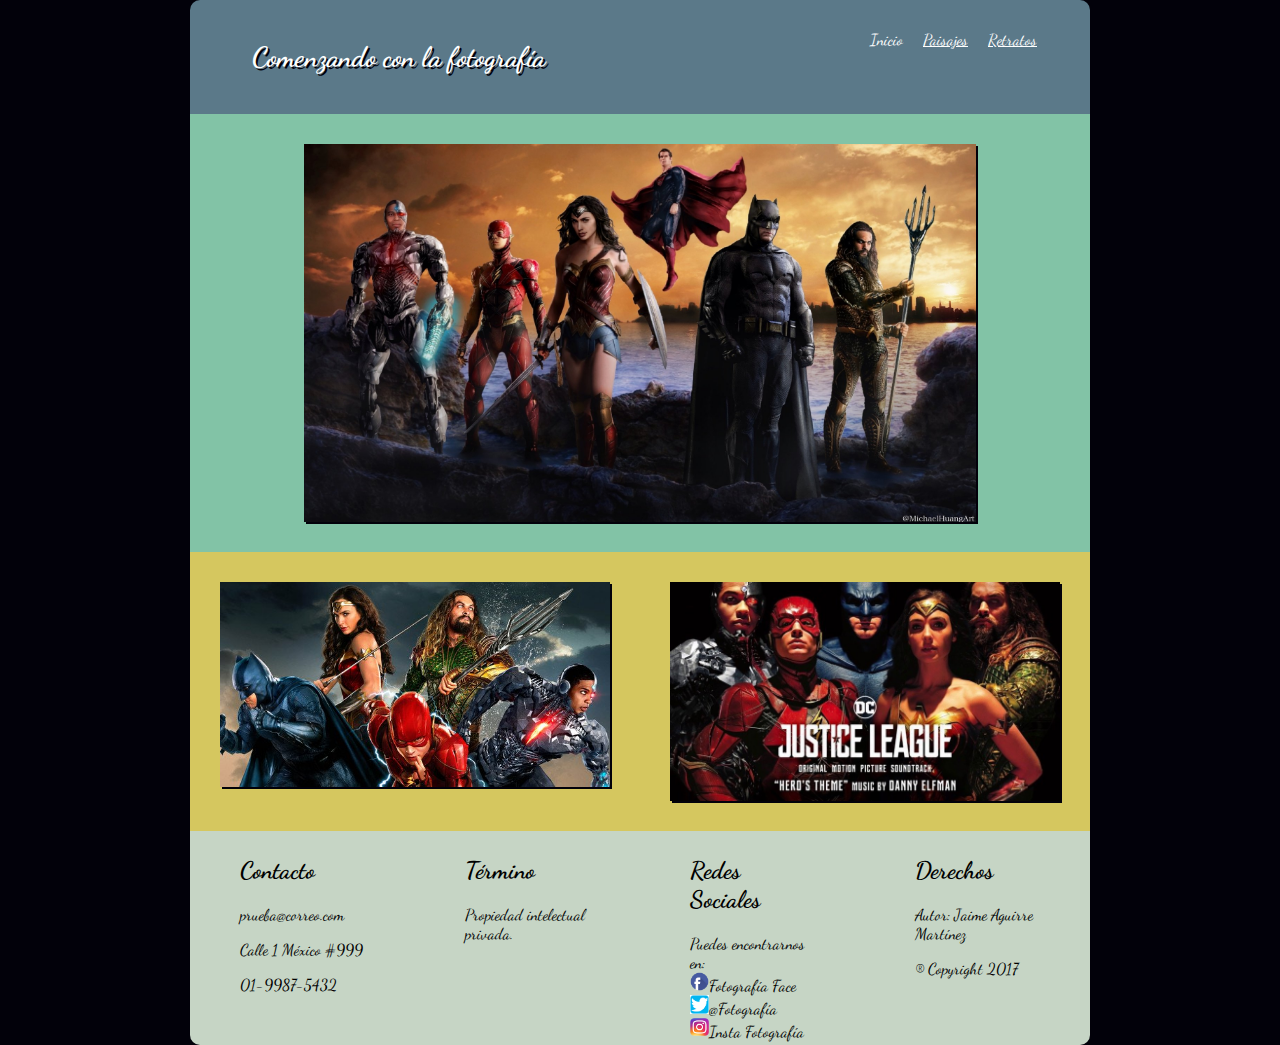
<file: index.html>
<!DOCTYPE html>
<html lang="en">
<head>
	<title>Escuela de Niños creativos</title>
	<link href="https://fonts.googleapis.com/css?family=Dancing+Script" rel="stylesheet">
	<link rel="stylesheet" href="css/estilos.css">
	<meta charset="utf-8">

</head>
<body>
<div class="contenedor" role="main">
	<div class="c1">
		<h1>Comenzando con la fotografía</h1>
		<nav>
			<ul>
				<li><a href="index.html" class="activo">Inicio</a></li>
				<li><a href="paisajes.html">Paisajes</a></li>
				<li><a href="retratos.html">Retratos</a></li>
			</ul>
		</nav>
	</div>
	<div class="c2">
		<figure id="imagen1" class="fig2col">
			<img src="img/jlw.jpg">
		</figure>
	</div>
	<div class="c3">
		<figure id="imagen2" class="fig2col">
			<a href="paisajes.html"><img src="img/jl.jpg"></a>
		</figure>
	</div>
	<div class="c3">
		<figure id="imagen3" class="fig2col">
			<a href="retratos.html"><img src="img/jlp.jpg"></a>
		</figure>
	</div>
	<div id="footer" class="c5">
		<div id="f1" class="piePagina">
			<h2>Contacto</h2>
			<p>prueba@correo.com</p>
			<p>Calle 1 México #999</p>
			<p>01-9987-5432</p>
		</div>
		<div id="f2" class="piePagina">
			<h2>Término</h2>
			<p>Propiedad intelectual privada.</p>
		</div>
		<div id="f3" class="piePagina">
			<h2>Redes Sociales</h2>
			<p>Puedes encontrarnos en:</p>
			<p><img src="img/face.png">Fotografía Face</p>
			<p><img src="img/twitter.png">@Fotografía</p>
			<p><img src="img/insta.png">Insta Fotografía</p>
		</div>
		<div id="f4" class="piePagina">
			<h2>Derechos</h2>
			<p>Autor: Jaime Aguirre Martínez</p>
			<p>&reg; Copyright 2017</p>
		</div>
	</div>
</div>

</body>
</html>
</file>
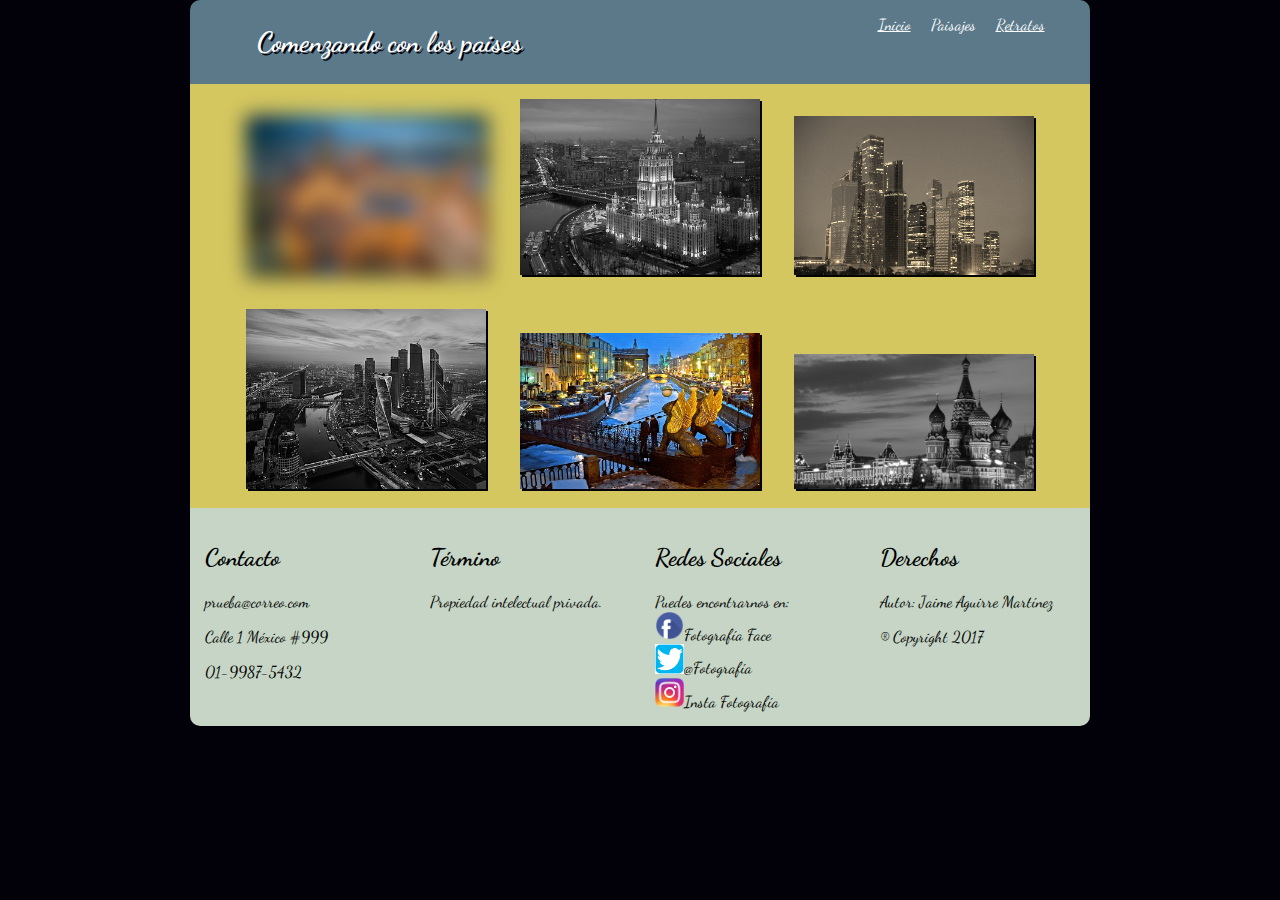
<file: paisajes.html>
<!DOCTYPE html>
<html lang="en">
<head>
	<title>Escuela de Niños creativos</title>
	<link href="https://fonts.googleapis.com/css?family=Dancing+Script" rel="stylesheet">
	<link rel="stylesheet" href="css/estilos1.css">
	<meta charset="utf-8">

</head>
<body>
<div class="contenedor" role="main">
	<div class="c1">
		<h1>Comenzando con los paises</h1>
		<nav>
			<ul>
				<li><a href="index.html">Inicio</a></li>
				<li><a href="paisajes.html" class="activo">Paisajes</a></li>
				<li><a href="retratos.html">Retratos</a></li>
			</ul>
		</nav>
	</div>
	<div id="divc2" class="c2">
		<div class="c3">
			<figure class="c3fig"><img id="c3img1" src="img/moscu6.jpg"></figure>
		</div>
		<div class="c3">
			<figure class="c3fig"><img id="c3img2" src="img/moscu2.jpg"></figure>
		</div>
		<div class="c3">
			<figure class="c3fig"><img id="c3img3" src="img/moscu3.jpg"></figure>
		</div>
		<div class="c3">
			<figure class="c3fig"><img id="c3img4" src="img/moscu4.jpg"></figure>
		</div>
		<div class="c3">
			<figure class="c3fig"><img id="c3img5" src="img/moscu5.jpg"></figure>
		</div>
		<div class="c3">
			<figure class="c3fig"><img id="c3img6" src="img/moscu.jpg"></figure>
		</div>
	</div>
	<div id="footer" class="c5">
		<div id="f1" class="piePagina">
			<h2>Contacto</h2>
			<p>prueba@correo.com</p>
			<p>Calle 1 México #999</p>
			<p>01-9987-5432</p>
		</div>
		<div id="f2" class="piePagina">
			<h2>Término</h2>
			<p>Propiedad intelectual privada.</p>
		</div>
		<div id="f3" class="piePagina">
			<h2>Redes Sociales</h2>
			<p>Puedes encontrarnos en:</p>
			<p><img src="img/face.png">Fotografía Face</p>
			<p><img src="img/twitter.png">@Fotografía</p>
			<p><img src="img/insta.png">Insta Fotografía</p>
		</div>
		<div id="f4" class="piePagina">
			<h2>Derechos</h2>
			<p>Autor: Jaime Aguirre Martínez</p>
			<p>&reg; Copyright 2017</p>
		</div>
	</div>
</div>

</body>
</html>
</file>
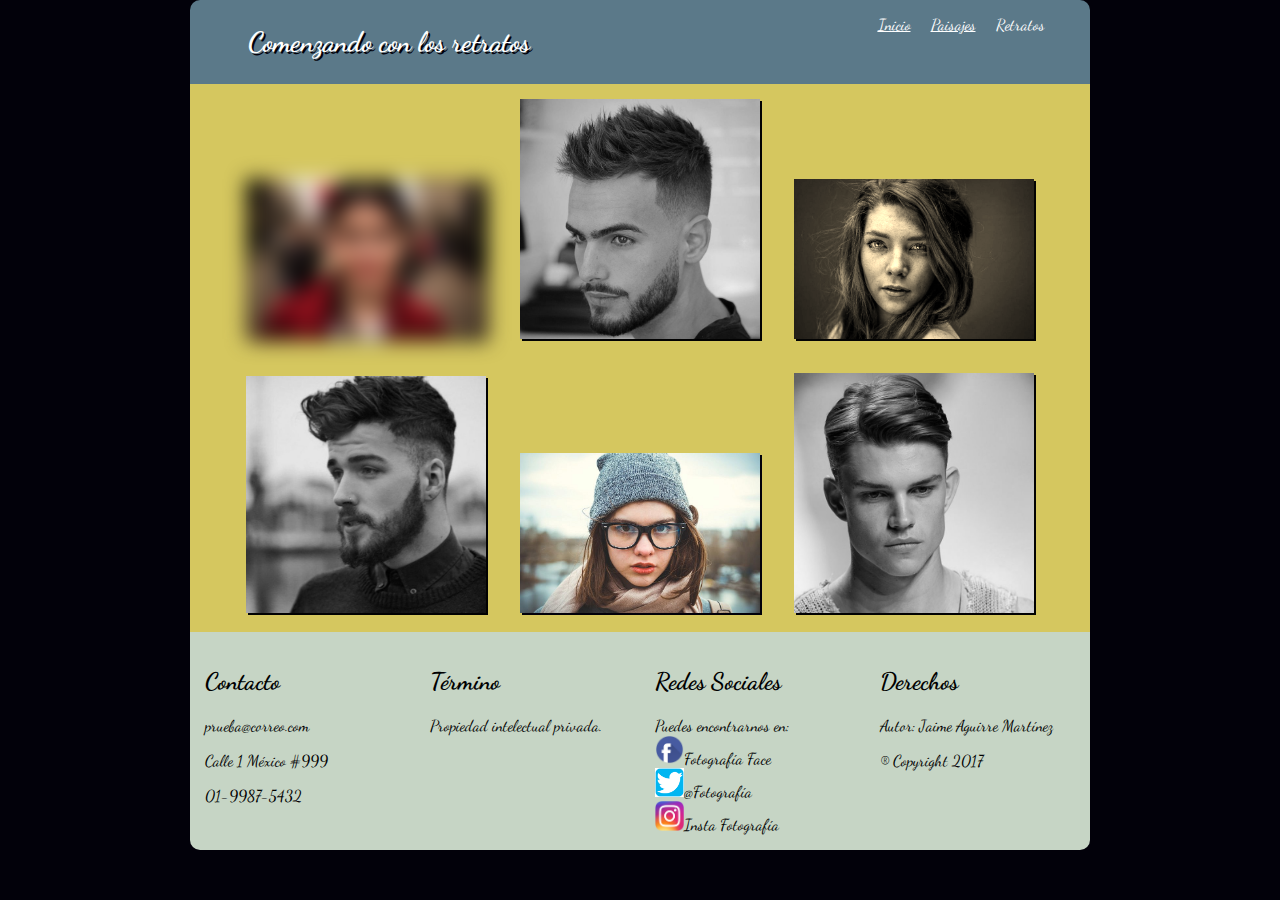
<file: retratos.html>
<!DOCTYPE html>
<html lang="en">
<head>
	<title>Escuela de Niños creativos</title>
	<link href="https://fonts.googleapis.com/css?family=Dancing+Script" rel="stylesheet">
	<link rel="stylesheet" href="css/estilos1.css">
	<meta charset="utf-8">

</head>
<body>
<div class="contenedor" role="main">
	<div class="c1">
		<h1>Comenzando con los retratos</h1>
		<nav>
			<ul>
				<li><a href="index.html">Inicio</a></li>
				<li><a href="paisajes.html">Paisajes</a></li>
				<li><a href="retratos.html" class="activo">Retratos</a></li>
			</ul>
		</nav>
	</div>
	<div id="divc2" class="c2">
		<div class="c3">
			<figure class="c3fig"><img id="c3img1" src="img/ret3.jpg"></figure>
		</div>
		<div class="c3">
			<figure class="c3fig"><img id="c3img2" src="img/ret2.jpg"></figure>
		</div>
		<div class="c3">
			<figure class="c3fig"><img id="c3img3" src="img/ret1.jpg"></figure>
		</div>
		<div class="c3">
			<figure class="c3fig"><img id="c3img4" src="img/ret4.jpg"></figure>
		</div>
		<div class="c3">
			<figure class="c3fig"><img id="c3img5" src="img/ret5.jpg"></figure>
		</div>
		<div class="c3">
			<figure class="c3fig"><img id="c3img6" src="img/ret6.jpg"></figure>
		</div>
	</div>
	<div id="footer" class="c5">
		<div id="f1" class="piePagina">
			<h2>Contacto</h2>
			<p>prueba@correo.com</p>
			<p>Calle 1 México #999</p>
			<p>01-9987-5432</p>
		</div>
		<div id="f2" class="piePagina">
			<h2>Término</h2>
			<p>Propiedad intelectual privada.</p>
		</div>
		<div id="f3" class="piePagina">
			<h2>Redes Sociales</h2>
			<p>Puedes encontrarnos en:</p>
			<p><img src="img/face.png">Fotografía Face</p>
			<p><img src="img/twitter.png">@Fotografía</p>
			<p><img src="img/insta.png">Insta Fotografía</p>
		</div>
		<div id="f4" class="piePagina">
			<h2>Derechos</h2>
			<p>Autor: Jaime Aguirre Martínez</p>
			<p>&reg; Copyright 2017</p>
		</div>
	</div>
</div>

</body>
</html>
</file>
<file: css/estilos.css>
body {
	font-family: Dancing Script;
	width: 80%;
	margin: auto;
	background: #02010a;
}

@media (min-width: 601px) {
	body{
		color: red;
	}
}

.contenedor {
	margin: 0;
	padding: 0;
	max-width: 900px;
}

.contenedor div {
	box-sizing: border-box;
	min-width: 150px;
	padding: 30px;
}

.c1 {
	color: black;
	background-color: #5b7989;
	border-radius: 10px 10px 0px 0px;
}

.c1 h1{
	display: inline-block;
	width: 40%;
	text-align: center;
	font-size: 28px;
	color: #fff;
	text-shadow: 2px 2px #02010a;
	padding: 10px;
	margin: 0px;
}

nav{
	display: inline;
	width: 25%;
	float: right;
}

.c1 nav ul{
	width: 100%;
	display: inline-block;
	list-style: none;
	margin: 0px;
	overflow: hidden;
	padding: 0px;
}

nav li{
	float: left;
	margin: 0px;
	padding-left: 20px;
}

nav li a{
	color: white;
	text-decoration: underline;
}

nav li a.activo{
	text-decoration: none;
}

.c2 {
	background-color: #82c3a6;
}

#imagen1{
	margin: auto;
	padding: 0px;
	width: 100%;
}

#imagen1 img{
	width: 80%;
	display: block;
	margin: auto;
	box-shadow: 2px #fff;
}

.c3 {
	margin: 0px;
	padding: 0px;
	border: 0px;
	background-color: #d5c75f;
}

.fig2col{
	margin: 0px;
	width: 100%;
}

.fig2col img{
	width: 100%;
	display: block;
	margin: auto;
	box-shadow: 2px 2px #02010a;
}

#imagen2:hover {
	box-shadow: 4px 4px #82c3a6;
	animation: anim 1s;
}

@-webkit-keyframes anim{
	from {
		transform: rotate(0deg);
	}
	to{
		transform: rotate(10deg);
	}
}

#imagen3:hover{
	box-shadow: 4px 4px #82c3a6;
	animation: anima 1s;
}

@-webkit-keyframes anima{
	from {
		transform: translate(0px, 0px);
	}
	to{
		transform: translate(20px, -5px);
	}
}

#footer{
	padding: 0px;
}

#footer img{
	width: 15%;
}

.c5 {
	color: white;
	background-color: #C6d5c5;
	border-radius: 0px 0px 10px 10px;
}

#f3 p{
	margin: 0px;
}

#f1, #f2, #f3, #f4{
	padding: 5px 50px;
}

.piePagina{
	margin: 0px;
	padding: 0px;
	width: 25%;
	float: left;
	color: #000;
}

.contenedor {
	display: -webkit-flex;
	display: flex;
	-webkit-flex-flow: row wrap;
	flex-flow: row wrap;
}

.c1, .c2, .c3, .c4, .c5,{
	width: 100%;
}

@media (min-width: 900px) {
	.c1 {
		width: 100%;
	}

	.c2 {
		width: 100%;
	}

	.c3, .c4{
		width: 50%;
	}
	.c5{
		width: 100%;
	}
	.contenedor {
		width: 900px;
		margin-left: auto;
		margin-right: auto;
	}
	
}

@media (max-width: 900px) {
	.c1 {
		width: 100%;
	}

	.c1 h1{
		width: 100%;
	}

	.c1 nav{
		width: 100%;
	}

	.c1 nav ul{
		width: 100%;
		position: relative;
		left: 20%;
	}


	.c2 {
		width: 100%;
	}

	.c3, .c4{
		width: 100%;
	}
	.c5{
		width: 100%;
	}	
	.contenedor {
		max-width: 400px;
		margin-left: auto;
		margin-right: auto;
	}
	h1{
		display: block;
		width: 100%;
	}
	nav{
		display: block;
		width: 100%;
	}

	#f3 img{
		width: 7%;
	}
}

@media (max-width: 900px) {
	.piePagina{
		width: 100%;
	}
}

.contenedor{
	animation: anim_header 1s;
}

@-webkit-keyframes anim_header {
	0% {
		margin-top: 150%;
	}
	60% {
		margin-top: -5%;
	}
	100% {
		margin-top: 0%
	}
}
</file>
<file: css/estilos1.css>
body {
	font-family: Dancing Script;
	width: 80%;
	margin: auto;
	background: #02010a;
}

@media (min-width: 601px) {
	body{
		color: red;
	}
}

.contenedor {
	margin: 0;
	padding: 0;
	max-width: 900px;
}

.contenedor div {
	box-sizing: border-box;
	min-width: 150px;
	padding: 15px;
}

.c1 {
	color: black;
	background-color: #5b7989;
	border-radius: 10px 10px 0px 0px;
}

.c1 h1{
	display: inline-block;
	width: 40%;
	text-align: center;
	font-size: 28px;
	color: #fff;
	text-shadow: 2px 2px #02010a;
	padding: 10px;
	margin: 0px;
}

nav{
	display: inline-block;
	width: 25%;
	float: right;
}

.c1 nav ul{
	width: 100%;
	display: inline-block;
	list-style: none;
	margin: 0px;
	overflow: hidden;
	padding: 0px;
}

nav li{
	float: left;
	margin: 0px;
	padding-left: 20px;

}

nav li a{
	color: white;
	text-decoration: underline;
}

nav li a.activo{
	text-decoration: none;
}

.c2 {
	width: 100%;
	margin: 0px;
	padding: 0px;
	border: 0px;
	background-color: #d5c75f;
}

.c3{
	margin: 0px;
	display: inline-block;
	width: 100%;
}

#divc2{
	padding: 0px;
	text-align: center;
}

#divc2 .c3{
	display: inline-block; 
}

.c3fig{
	margin: 0px;
}

.c3fig img{
	width: 100%;
	display: inline-block;
	margin: auto;
	box-shadow: 2px 2px #02010a;
}

#footer{
	padding: 0px;
}

#footer img{
	width: 15%;
}

.c5 {
	color: white;
	background-color: #C6d5c5;
	border-radius: 0px 0px 10px 10px;
}

#f3 p{
	margin: 0px;
}

.piePagina{
	margin: 0px;
	padding: 0px;
	width: 25%;
	float: left;
	color: #000;

}

.contenedor {
	display: -webkit-flex;
	display: flex;
	-webkit-flex-flow: row wrap;
	flex-flow: row wrap;
}


#c3img1{
	-webkit-filter:blur(10px);
}

#c3img2, #c3img4, #c3img6{
	-webkit-filter:grayscale(100%);	
}

#c3img3{
	-webkit-filter:sepia(90%);
}


@media (min-width: 900px) {
	.c1 {
		width: 100%;
	}

	.c2 {
		width: 100%;
	}

	.c3{
		width: 30%;
	}
	.c5{
		width: 100%;
	}
	.contenedor {
		width: 900px;
		margin-left: auto;
		margin-right: auto;
	}
	
}

@media (max-width: 900px) {
	.c1 {
		width: 100%;
	}

	.c1 h1{
		width: 100%;
	}

	.c1 nav{
		width: 100%;
	}

	.c1 nav ul{
		width: 100%;
		position: relative;
		left: 20%;
	}

	.c2 {
		width: 100%;
	}
	.c3{
		width: 100%;
	}
	.c5{
		width: 100%;
	}	
	.contenedor {
		max-width: 400px;
		margin-left: auto;
		margin-right: auto;
	}
	h1{
		display: block;
		width: 100%;
	}
	nav{
		display: block;
		width: 100%;
	}

	#f3 img{
		width: 7%;
	}
}

@media (max-width: 900px) {
	.piePagina{
		width: 100%;
	}
}

.contenedor{
	animation: anim_header 1s;
}

@-webkit-keyframes anim_header {
	0% {
		margin-top: 150%;
	}
	60% {
		margin-top: -5%;
	}
	100% {
		margin-top: 0%
	}
}
</file>
